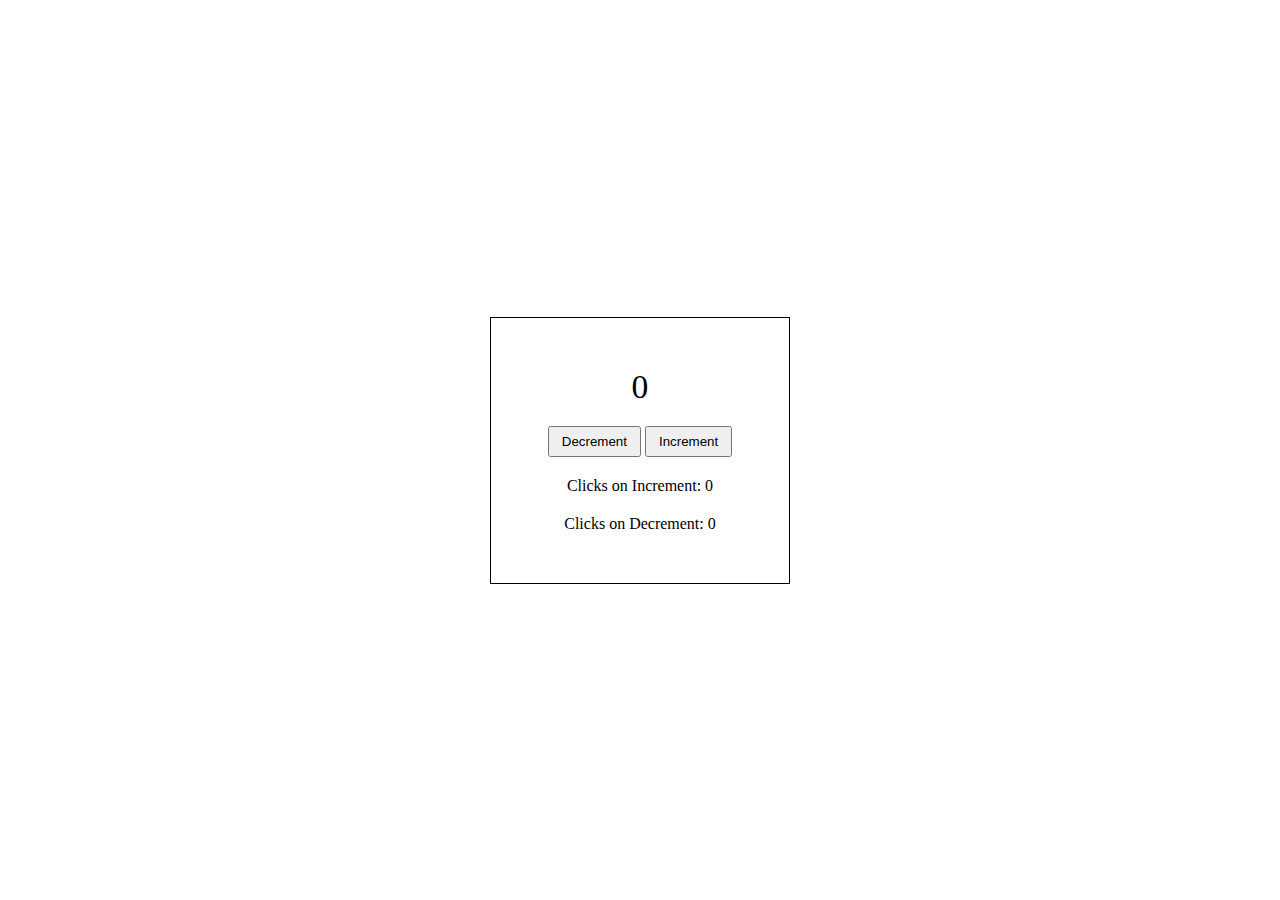
<file: Counter/index.html>
<!DOCTYPE html>
<html lang="en">
<head>
    <meta charset="UTF-8">
    <meta name="viewport" content="width=device-width, initial-scale=1.0">
    <title>Counter</title>
    <link rel="stylesheet" href="style.css">
    <script src="script.js" defer></script>
</head>
<body>
    <div class="container">
        <p id="countNumber">0</p>
        <div class="buttons">
            <button id="decrementBtn">Decrement</button>
            <button id="incrementBtn">Increment</button>
        </div>
        <p>Clicks on Increment: <span id="incrementCount">0</span></p>
        <p>Clicks on Decrement: <span id="decrementCount">0</span></p>
    </div>
</body>
</html>
</file>
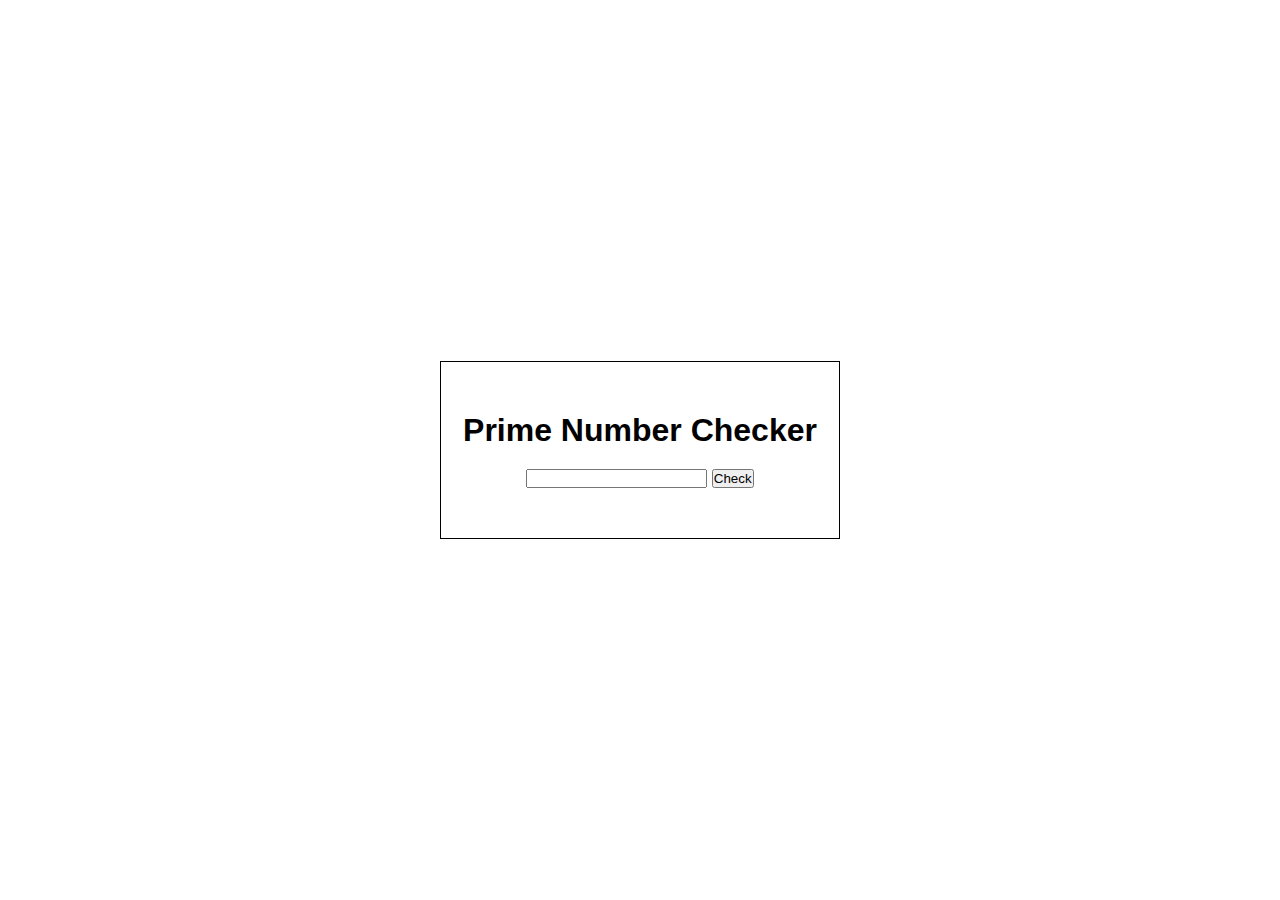
<file: primeChecker/index.html>
<!DOCTYPE html>
<html lang="en">
<head>
    <meta charset="UTF-8">
    <meta name="viewport" content="width=device-width, initial-scale=1.0">
    <title>Prime Number Checker</title>
    <link rel="stylesheet" href="style.css">
    <script src="script.js" defer></script>
</head>
<body>
    <div class="container">
        <p id="title">Prime Number Checker</p>
        <div class="inputContainer">
            <input type="number" id="input">
            <button id="btn">Check</button>
            <p id="message"></p>
        </div>
    </div>
</body>
</html>
</file>
<file: Counter/style.css>
*{
    margin: 0;
    padding: 0;
    box-sizing: border-box;
}
body{
    display: flex;
    align-items: center;
    justify-content: center;
    height: 100vh;
}
.container{
    border: 1px solid black;
    max-width: 300px;
    width: 100%;
    display: flex;
    flex-direction: column;
    align-items: center;
    gap: 20px;
    padding: 50px 20px;
}
.container #countNumber{
    font-size: 2.1rem;
}
.error{
    color: red;
}
.container .buttons button{
    padding: 6px 12px;
}
</file>
<file: primeChecker/style.css>
*{
    margin: 0;
    padding: 0;
    box-sizing: border-box;
    font-family: sans-serif;
}
body{
    display: flex;
    align-items: center;
    justify-content: center;
    height: 100vh;
}
.container{
    border: 1px solid black;
    max-width: 400px;
    width: 100%;
    display: flex;
    flex-direction: column;
    align-items: center;
    padding: 50px 20px;
    gap: 20px;
}
.container #title{
    font-size: 2rem;
    font-weight: 600;
}
</file>
